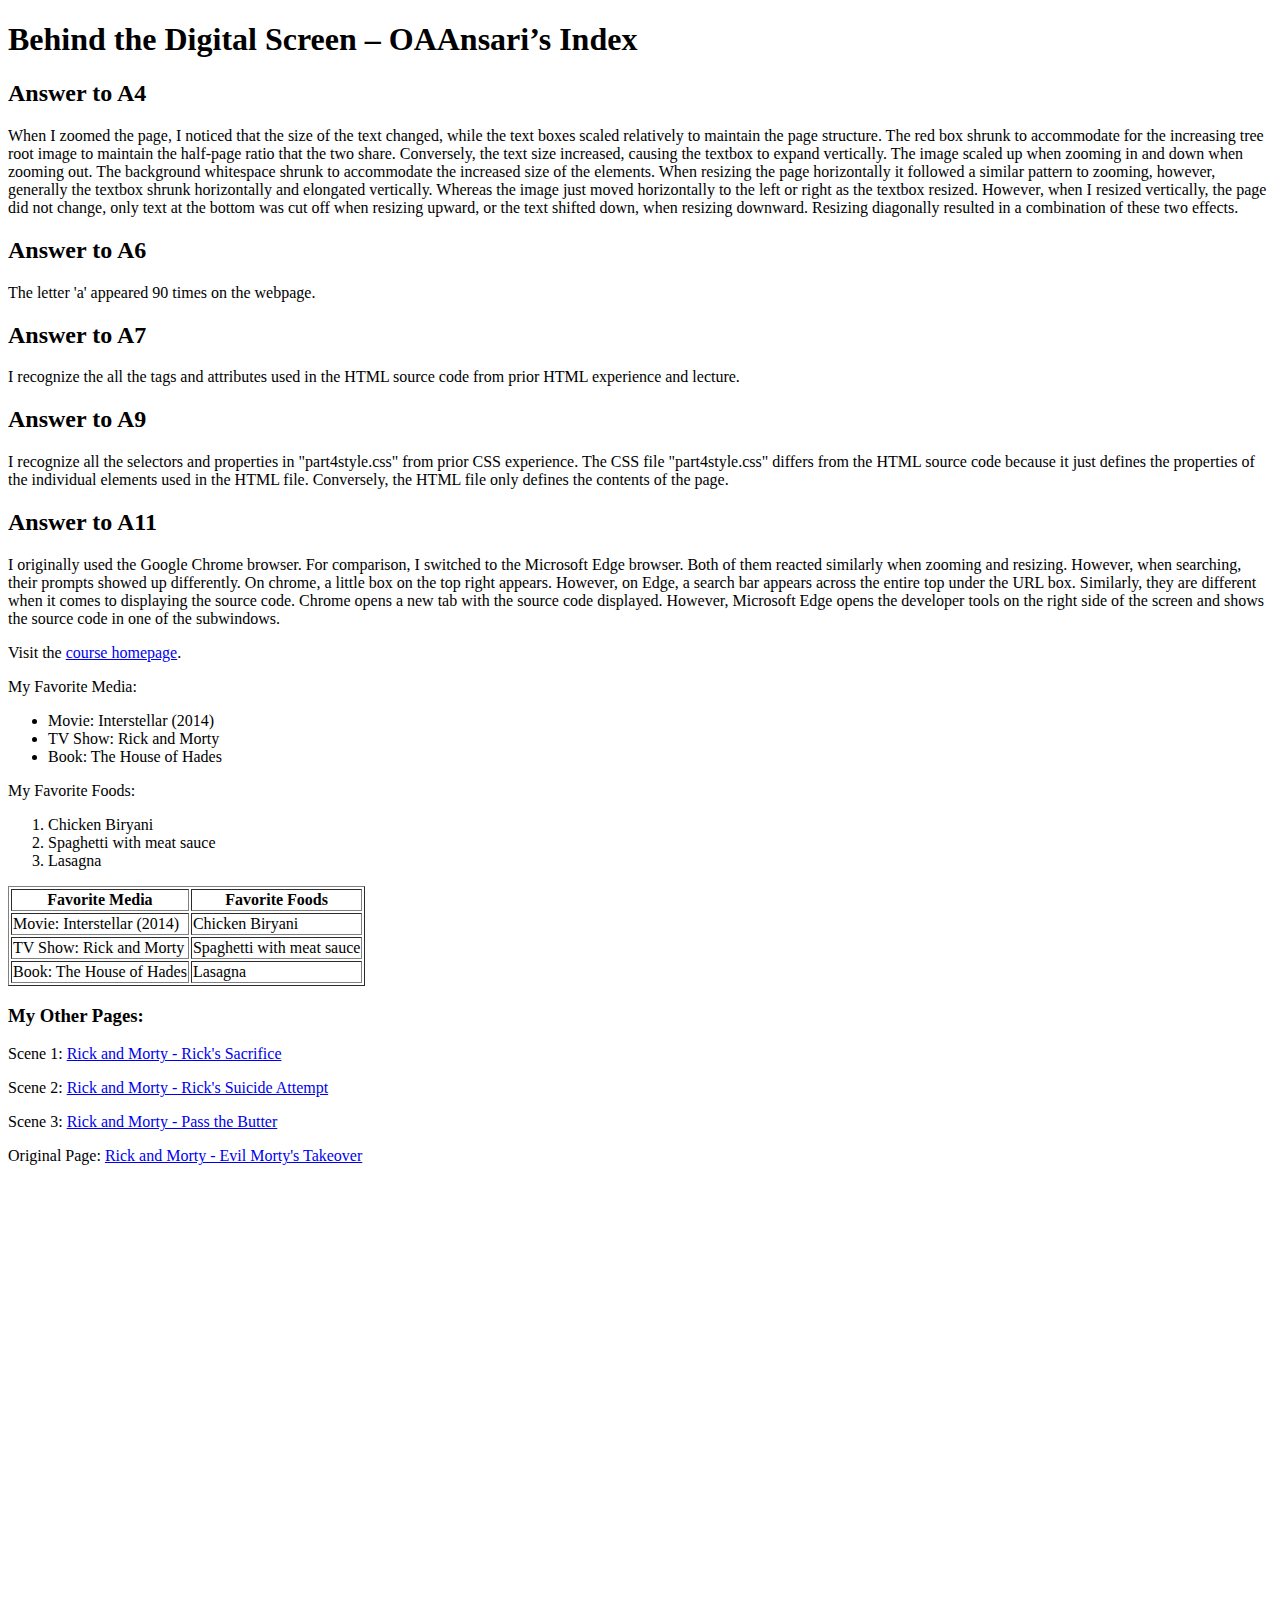
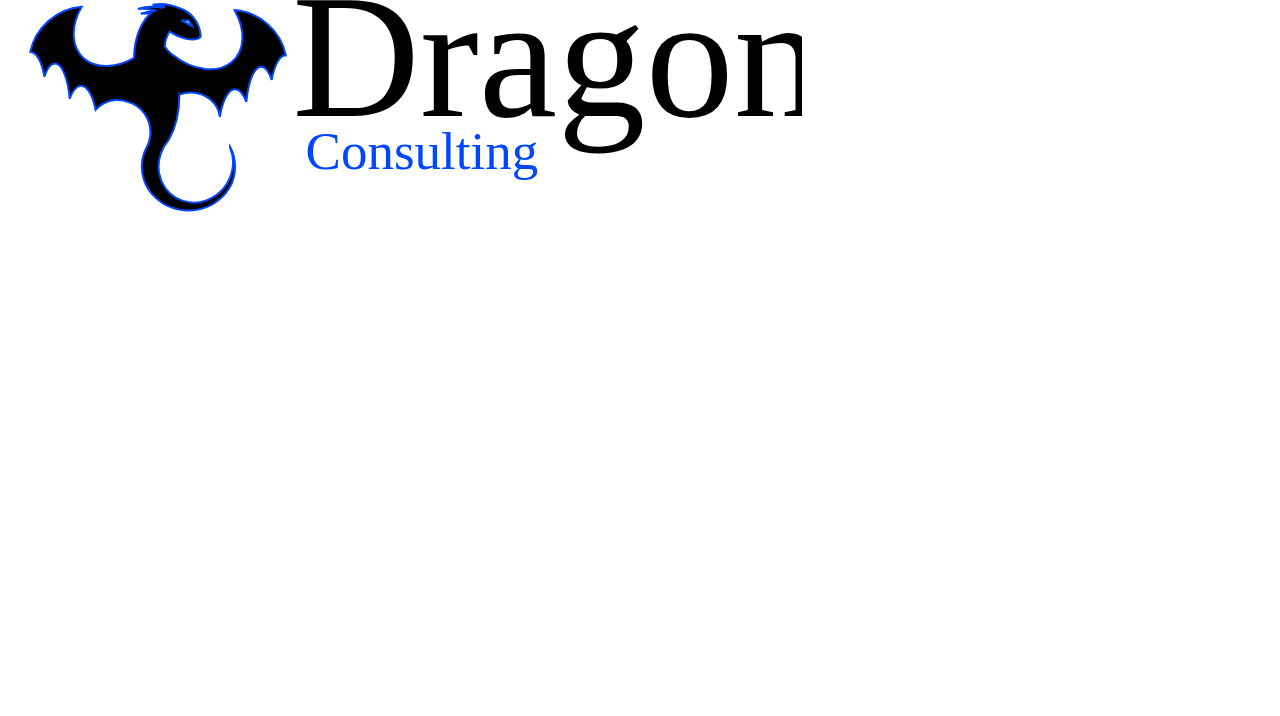
<file: COMM362/index.html>
<!DOCTYPE html>

<!-- 

Welcome to the page source code!
  -- Osamah Ansari (oaansari@umich.edu)

 -->

<html>
    <head>
        <!-- Website Metadata -->
        <meta charset="UTF-8">
        <meta name="keywords" content="Digital,Media,HTML,CSS">
        <meta name="description" content="Contains content for Part B of Assignment 2">
        <title>OAAnsari's Index</title>
    </head>
    <body>
        <h1>Behind the Digital Screen – OAAnsari’s Index</h1>
        
        <!-- Answers to Questions in Part A -->
        <h2>Answer to A4</h2>
        <p>When I zoomed the page, I noticed that the size of the text changed, while the text boxes scaled relatively to maintain the page structure. The red box shrunk to accommodate for the increasing tree root image to maintain the half-page ratio that the two share. Conversely, the text size increased, causing the textbox to expand vertically. The image scaled up when zooming in and down when zooming out. The background whitespace shrunk to accommodate the increased size of the elements. When resizing the page horizontally it followed a similar pattern to zooming, however, generally the textbox shrunk horizontally and elongated vertically. Whereas the image just moved horizontally to the left or right as the textbox resized. However, when I resized vertically, the page did not change, only text at the bottom was cut off when resizing upward, or the text shifted down, when resizing downward. Resizing diagonally resulted in a combination of these two effects.</p>
        
        <h2>Answer to A6</h2>
        <p>The letter 'a' appeared 90 times on the webpage.</p>
        
        <h2>Answer to A7</h2>
        <p>I recognize the all the tags and attributes used in the HTML source code from prior HTML experience and lecture.</p>
        
        <h2>Answer to A9</h2>
        <p>I recognize all the selectors and properties in &quot;part4style.css&quot; from prior CSS experience. The CSS file &quot;part4style.css&quot; differs from the HTML source code because it just defines the properties of the individual elements used in the HTML file. Conversely, the HTML file only defines the contents of the page.</p>
        
        <h2>Answer to A11</h2>
        <p>I originally used the Google Chrome browser. For comparison, I switched to the Microsoft Edge browser. Both of them reacted similarly when zooming and resizing. However, when searching, their prompts showed up differently. On chrome, a little box on the top right appears. However, on Edge, a search bar appears across the entire top under the URL box. Similarly, they are different when it comes to displaying the source code. Chrome opens a new tab with the source code displayed. However, Microsoft Edge opens the developer tools on the right side of the screen and shows the source code in one of the subwindows.</p>
        
        <!-- Hyperlink to the Main Website -->
        <p>Visit the <a href="http://digitalmedia.wtf">course homepage</a>.</p>
        
        <!-- Favorite Media and Foods -->
        <p>My Favorite Media:</p>
        <ul>
            <li>Movie: Interstellar (2014)</li>
            <li>TV Show: Rick and Morty</li>
            <li>Book: The House of Hades</li>
        </ul>
        
        <p>My Favorite Foods:</p>
        <ol>
            <li>Chicken Biryani</li>
            <li>Spaghetti with meat sauce</li>
            <li>Lasagna</li>
        </ol>
        
        <table border="1">
            <tr>
                <th>Favorite Media</th>
                <th>Favorite Foods</th>
            </tr>
            <tr>
                <td>Movie: Interstellar (2014)</td>
                <td>Chicken Biryani</td>
            </tr>
            <tr>
                <td>TV Show: Rick and Morty</td>
                <td>Spaghetti with meat sauce</td>
            </tr>
            <tr>
                <td>Book: The House of Hades</td>
                <td>Lasagna</td>
            </tr>
        </table>
        
        <!-- Hyperlinks to the Other Pages -->
        <h3>My Other Pages:</h3>
        <p>Scene 1: <a href="page1.html">Rick and Morty - Rick's Sacrifice</a></p>
        <p>Scene 2: <a href="page2.html">Rick and Morty - Rick's Suicide Attempt</a></p>
        <p>Scene 3: <a href="page3.html">Rick and Morty - Pass the Butter</a></p>
        <p>Original Page: <a href="page4.html">Rick and Morty - Evil Morty's Takeover</a></p>
        
        <!-- Vector Logo Created in Assignment 1 -->
        <img src="logo.svg" alt="Dragon Consulting Logo">
    </body>
</html>
</file>
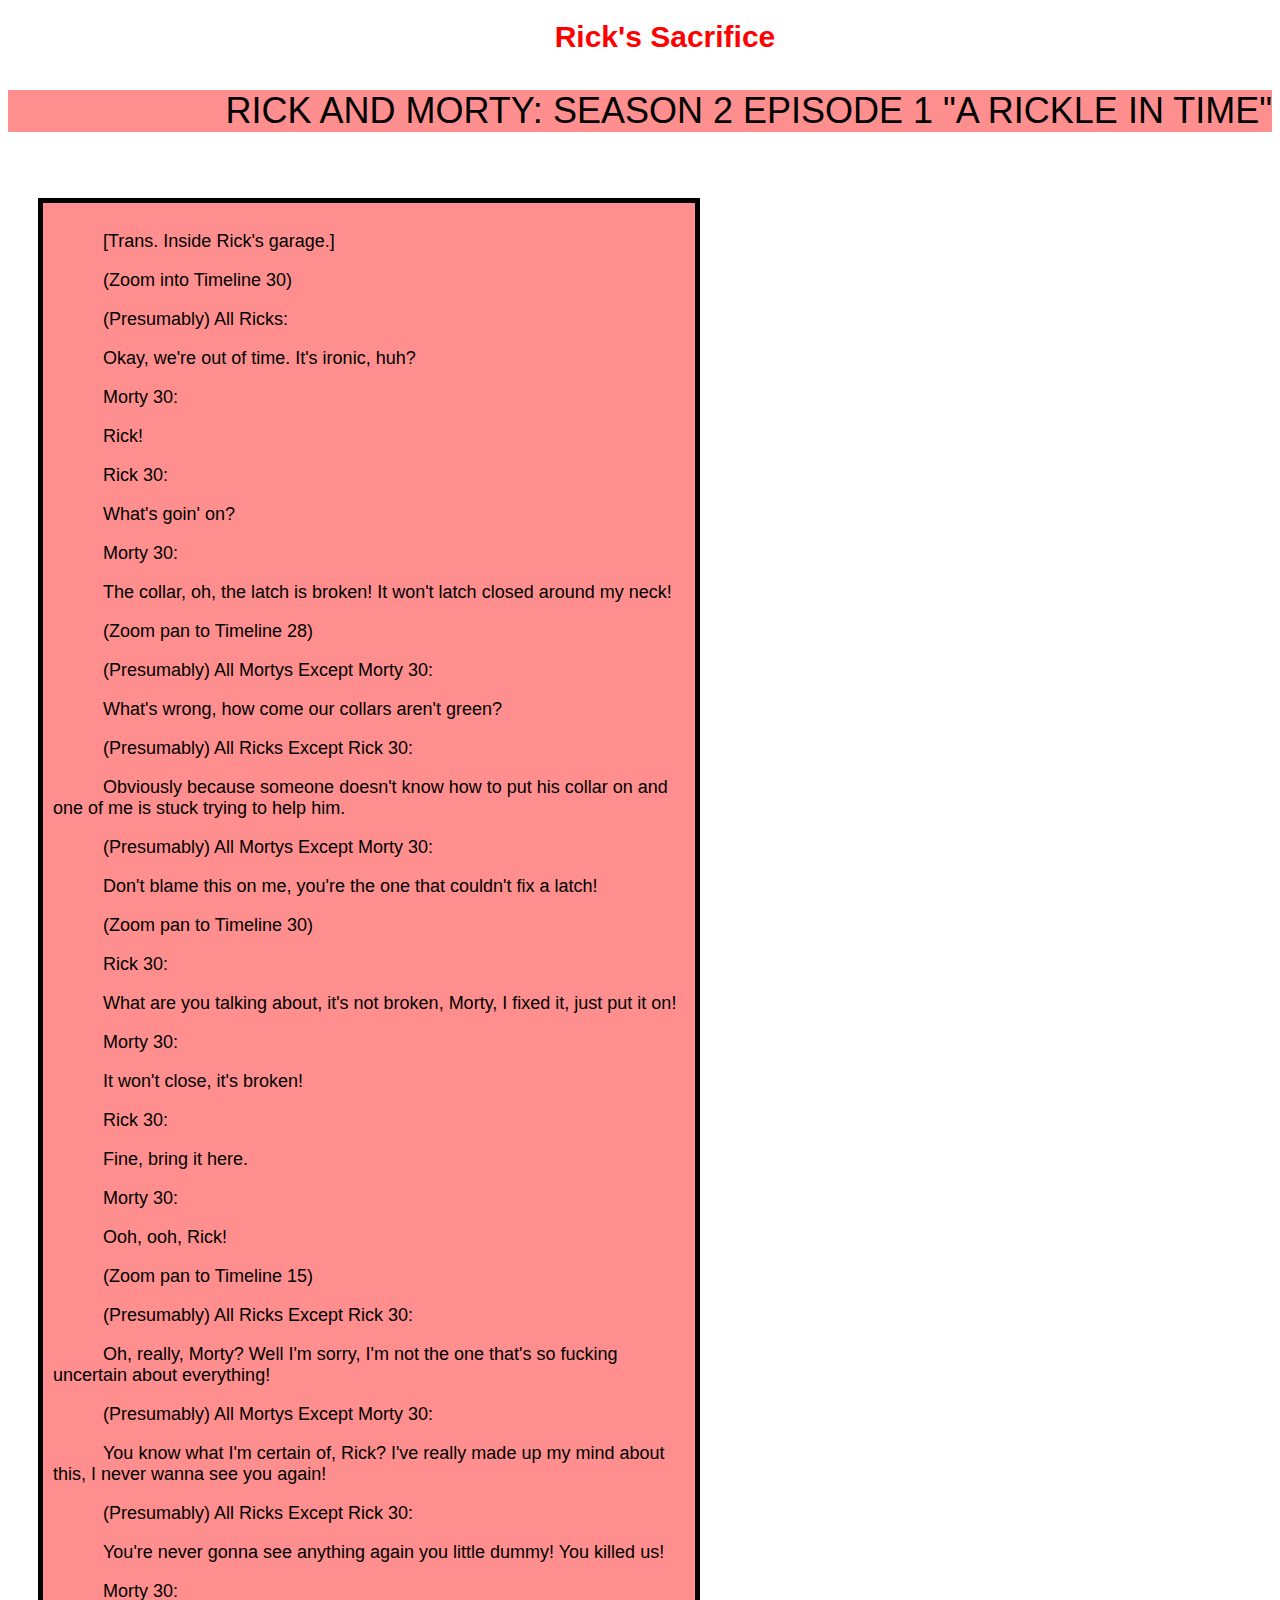
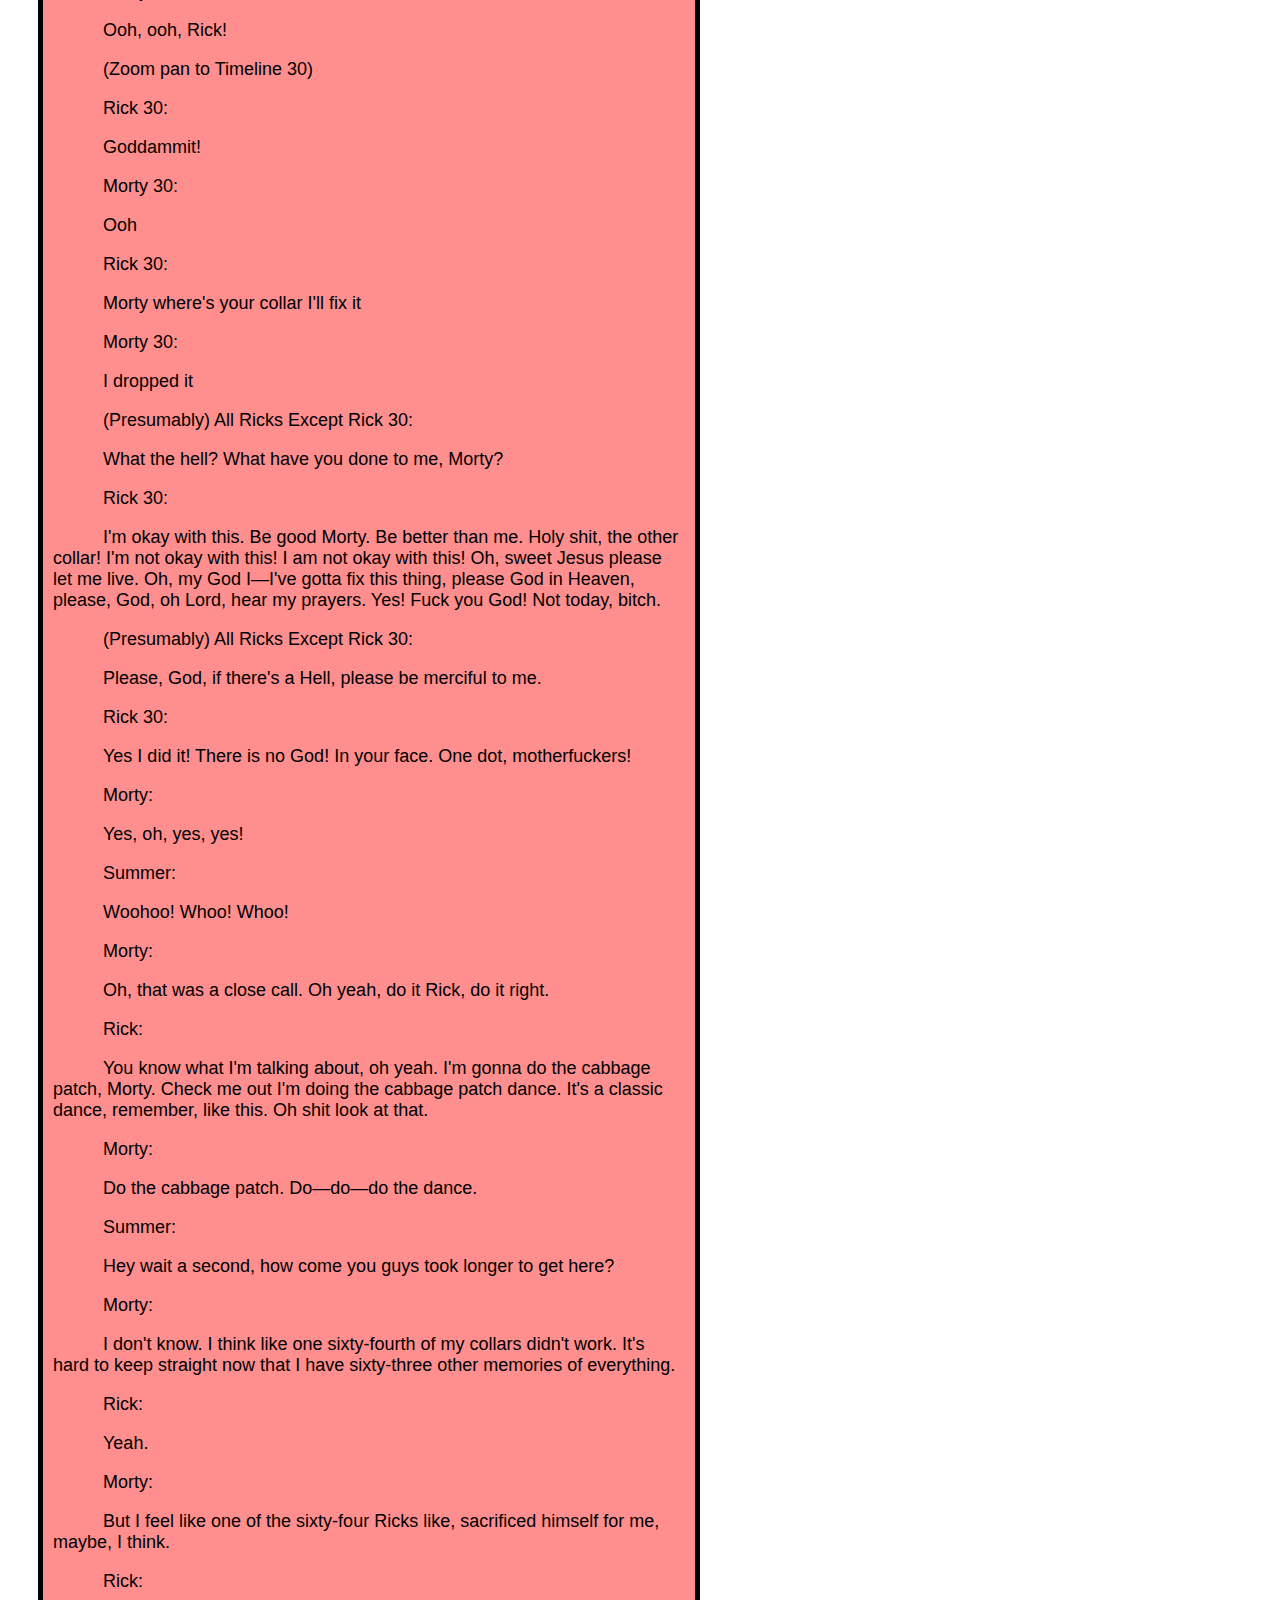
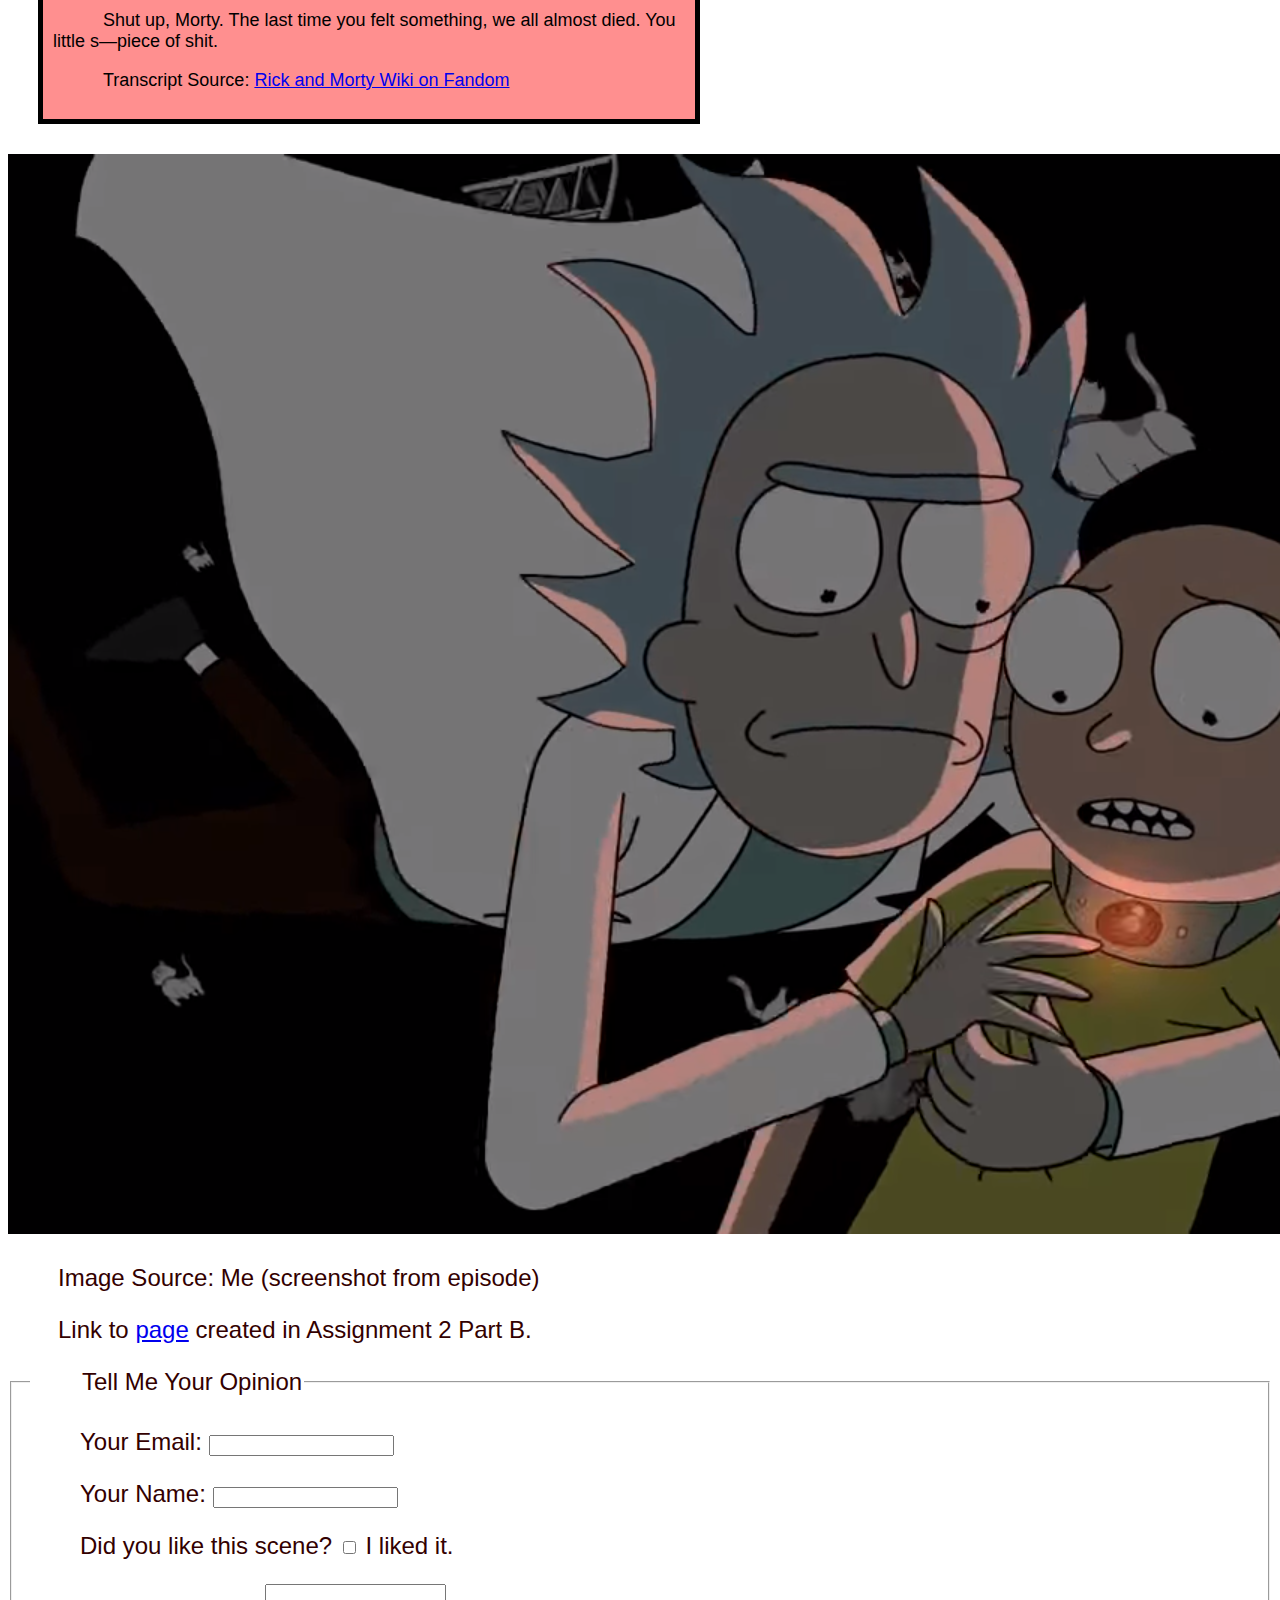
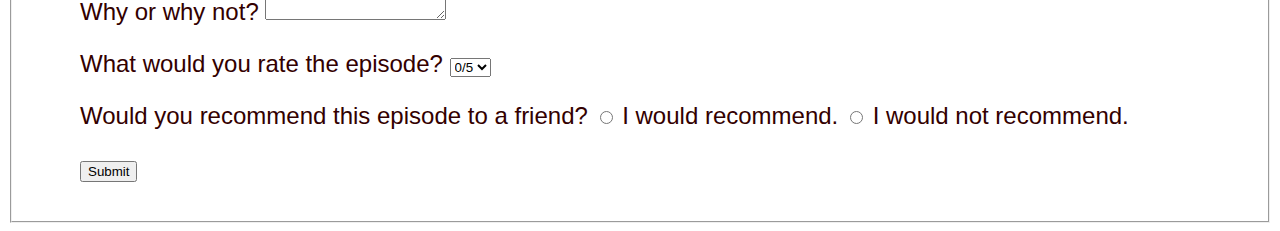
<file: COMM362/page1.html>
<!DOCTYPE html>

<html>
    <head>
        <!-- Website Metadata -->
        <meta charset="UTF-8">
        <meta name="keywords" content="Rick,Morty,Sacrifice,Emotional,Time">
        <meta name="description" content="Covers the scene from Rick and Morty Season 2 Episode 1, &quot;A Rickle in Time&quot;, where Rick sacrifices himself to save Morty.">
        <title>Rick's Sacrifice</title>
        
        <!-- Link to the Style Sheet -->
        <link rel="stylesheet" type="text/css" href="style1.css">
    </head>
    <body>
        <!-- Main Heading, Scene Title -->
        <h1 class="scene-title">Rick's Sacrifice</h1>
        
        <!-- Episode Title -->
        <p id="firstparagraph">Rick and Morty: Season 2 Episode 1 &quot;A Rickle in Time&quot;</p>
        
        <!-- Transcript -->
        <div class="importantbox"> 
            <p class="scene-setter">[Trans. Inside Rick's garage.]<p>
            
            <p class="scene-setter">(Zoom into Timeline 30)<p>
            
            <p class="speaker-title">(Presumably) All Ricks: </p>
            <p>Okay, we're out of time. It's ironic, huh?</p>
            
            <p class="speaker-title">Morty 30: </p>
            <p>Rick!</p>
            
            <p class="speaker-title">Rick 30: </p>
            <p>What's goin' on?</p>
            
            <p class="speaker-title">Morty 30: </p>
            <p>The collar, oh, the latch is broken! It won't latch closed around my neck!</p>
            
            <p class="scene-setter">(Zoom pan to Timeline 28)</p>
            
            <p class="speaker-title">(Presumably) All Mortys Except Morty 30: </p>
            <p>What's wrong, how come our collars aren't green?</p>
            
            <p class="speaker-title">(Presumably) All Ricks Except Rick 30: </p>
            <p>Obviously because someone doesn't know how to put his collar on and one of me is stuck trying to help him.</p>
            
            <p class="speaker-title">(Presumably) All Mortys Except Morty 30: </p>
            <p>Don't blame this on me, you're the one that couldn't fix a latch!</p>
            
            <p class="scene-setter">(Zoom pan to Timeline 30)</p>
            
            <p class="speaker-title">Rick 30: </p>
            <p>What are you talking about, it's not broken, Morty, I fixed it, just put it on!</p>
            
            <p class="speaker-title">Morty 30: </p>
            <p>It won't close, it's broken!</p>
            
            <p class="speaker-title">Rick 30: </p>
            <p>Fine, bring it here.</p>

            <p class="speaker-title">Morty 30: </p>
            <p>Ooh, ooh, Rick!</p>

            <p class="scene-setter">(Zoom pan to Timeline 15)</p>

            <p class="speaker-title">(Presumably) All Ricks Except Rick 30: </p>
            <p>Oh, really, Morty? Well I'm sorry, I'm not the one that's so fucking uncertain about everything!</p>
            
            <p class="speaker-title">(Presumably) All Mortys Except Morty 30: </p>
            <p>You know what I'm certain of, Rick? I've really made up my mind about this, I never wanna see you again!</p>
            
            <p class="speaker-title">(Presumably) All Ricks Except Rick 30: </p>
            <p>You're never gonna see anything again you little dummy! You killed us!</p>

            <p class="speaker-title">Morty 30: </p>
            <p>Ooh, ooh, Rick!</p>

            <p class="scene-setter">(Zoom pan to Timeline 30)</p>

            <p class="speaker-title">Rick 30: </p>
            <p>Goddammit!</p>
            
            <p class="speaker-title">Morty 30: </p>
            <p>Ooh</p>
            
            <p class="speaker-title">Rick 30: </p>
            <p>Morty where's your collar I'll fix it</p>
            
            <p class="speaker-title">Morty 30: </p>
            <p>I dropped it</p>
            
            <p class="speaker-title">(Presumably) All Ricks Except Rick 30: </p>
            <p>What the hell? What have you done to me, Morty?</p>
            
            <p class="speaker-title">Rick 30: </p>
            <p>I'm okay with this. Be good Morty. Be better than me. Holy shit, the other collar! I'm not okay with this! I am not okay with this! Oh, sweet Jesus please let me live. Oh, my God I—I've gotta fix this thing, please God in Heaven, please, God, oh Lord, hear my prayers. Yes! Fuck you God! Not today, bitch.</p>
            
            <p class="speaker-title">(Presumably) All Ricks Except Rick 30: </p>
            <p>Please, God, if there's a Hell, please be merciful to me.</p>

            <p class="speaker-title">Rick 30: </p>
            <p>Yes I did it! There is no God! In your face. One dot, motherfuckers!</p>
            
            <p class="speaker-title">Morty: </p>
            <p>Yes, oh, yes, yes!</p>
            
            <p class="speaker-title">Summer: </p>
            <p>Woohoo! Whoo! Whoo!</p>
            
            <p class="speaker-title">Morty: </p>
            <p>Oh, that was a close call. Oh yeah, do it Rick, do it right.</p>
            
            <p class="speaker-title">Rick: </p>
            <p>You know what I'm talking about, oh yeah. I'm gonna do the cabbage patch, Morty. Check me out I'm doing the cabbage patch dance. It's a classic dance, remember, like this. Oh shit look at that.</p>
            
            <p class="speaker-title">Morty: </p>
            <p>Do the cabbage patch. Do—do—do the dance.</p>
            
            <p class="speaker-title">Summer: </p>
            <p>Hey wait a second, how come you guys took longer to get here?</p>
            
            <p class="speaker-title">Morty: </p>
            <p>I don't know. I think like one sixty-fourth of my collars didn't work. It's hard to keep straight now that I have sixty-three other memories of everything.</p>
            
            <p class="speaker-title">Rick: </p>
            <p>Yeah.</p>
            
            <p class="speaker-title">Morty: </p>
            <p>But I feel like one of the sixty-four Ricks like, sacrificed himself for me, maybe, I think.</p>
            
            <p class="speaker-title">Rick: </p>
            <p>Shut up, Morty. The last time you felt something, we all almost died. You little s—piece of shit.</p>
        
            <p class="transcript-source">Transcript Source: 
            <a href="https://rickandmorty.fandom.com/wiki/A_Rickle_in_Time/Transcript">Rick and Morty Wiki on Fandom</a>
            </p>
        </div>
        
        <!-- Episode Image -->
        <img src="rick_sacrifice.png" alt="Rick puts his collar on Morty.">
        
        <p class="image-source">Image Source: Me (screenshot from episode)<p>
        
        <p>Link to <a href="index.html">page</a> created in Assignment 2 Part B.</p>
        
        <!-- Finland Server: http://jkorpela.fi/cgi-bin/echo.cgi -->
        <!-- HTMAIL Server: http://www.umich.edu/cgi-bin/htmail/oaansari@umich.edu -->
        <form action="http://www.umich.edu/cgi-bin/htmail/oaansari@umich.edu" method="POST">
            <fieldset>
                <legend>Tell Me Your Opinion</legend>
                <p>
                    <label for="From">Your Email:</label>
                    <input type="text" name="from" id="From">
                </p>
                <p>
                    <input type="hidden" name="subject" value="Viewer Opinion">
                    <label for="Name">Your Name:</label>
                    <input type="text" name="body" id="Name">
                </p>
                <p>
                    <label for="Liked">Did you like this scene?</label>
                    <input type="checkbox" name="User Liked Scene" id="Liked" value="Yes">
                    <label for="Liked">I liked it.</label>                 
                </p>
                <p> 
                    <label for="Explanation">Why or why not?</label>
                    <textarea name="Explanation" id="Explanation"></textarea>
                </p>
                <p>
                    <label for="Rating">What would you rate the episode?</label>
                    <select name="Rating" id="Rating">
                        <option value="0/5">0/5</option>
                        <option value="1/5">1/5</option>
                        <option value="2/5">2/5</option>
                        <option value="3/5">3/5</option>
                        <option value="4/5">4/5</option>
                        <option value="5/5">5/5</option>
                    </select>
                </p>
                <p>
                    <label for="Recommend">Would you recommend this episode to a friend?</label>
                    <input type="radio" name="Recommend" id="Yes" value="Yes" required>
                    <label for="Yes">I would recommend.</label>
                    <input type="radio" name="Recommend" id="No" value="No" required>
                    <label for="No">I would not recommend.</label>
                </p>
                <p><input type="hidden" name="successURL"/></p>
                <p><input type="hidden" name="This input is hidden." value="Awesome!"></p>
                <p><input type="submit" value="Submit"></p>
            </fieldset>
        </form>
    </body>
</html>
</file>
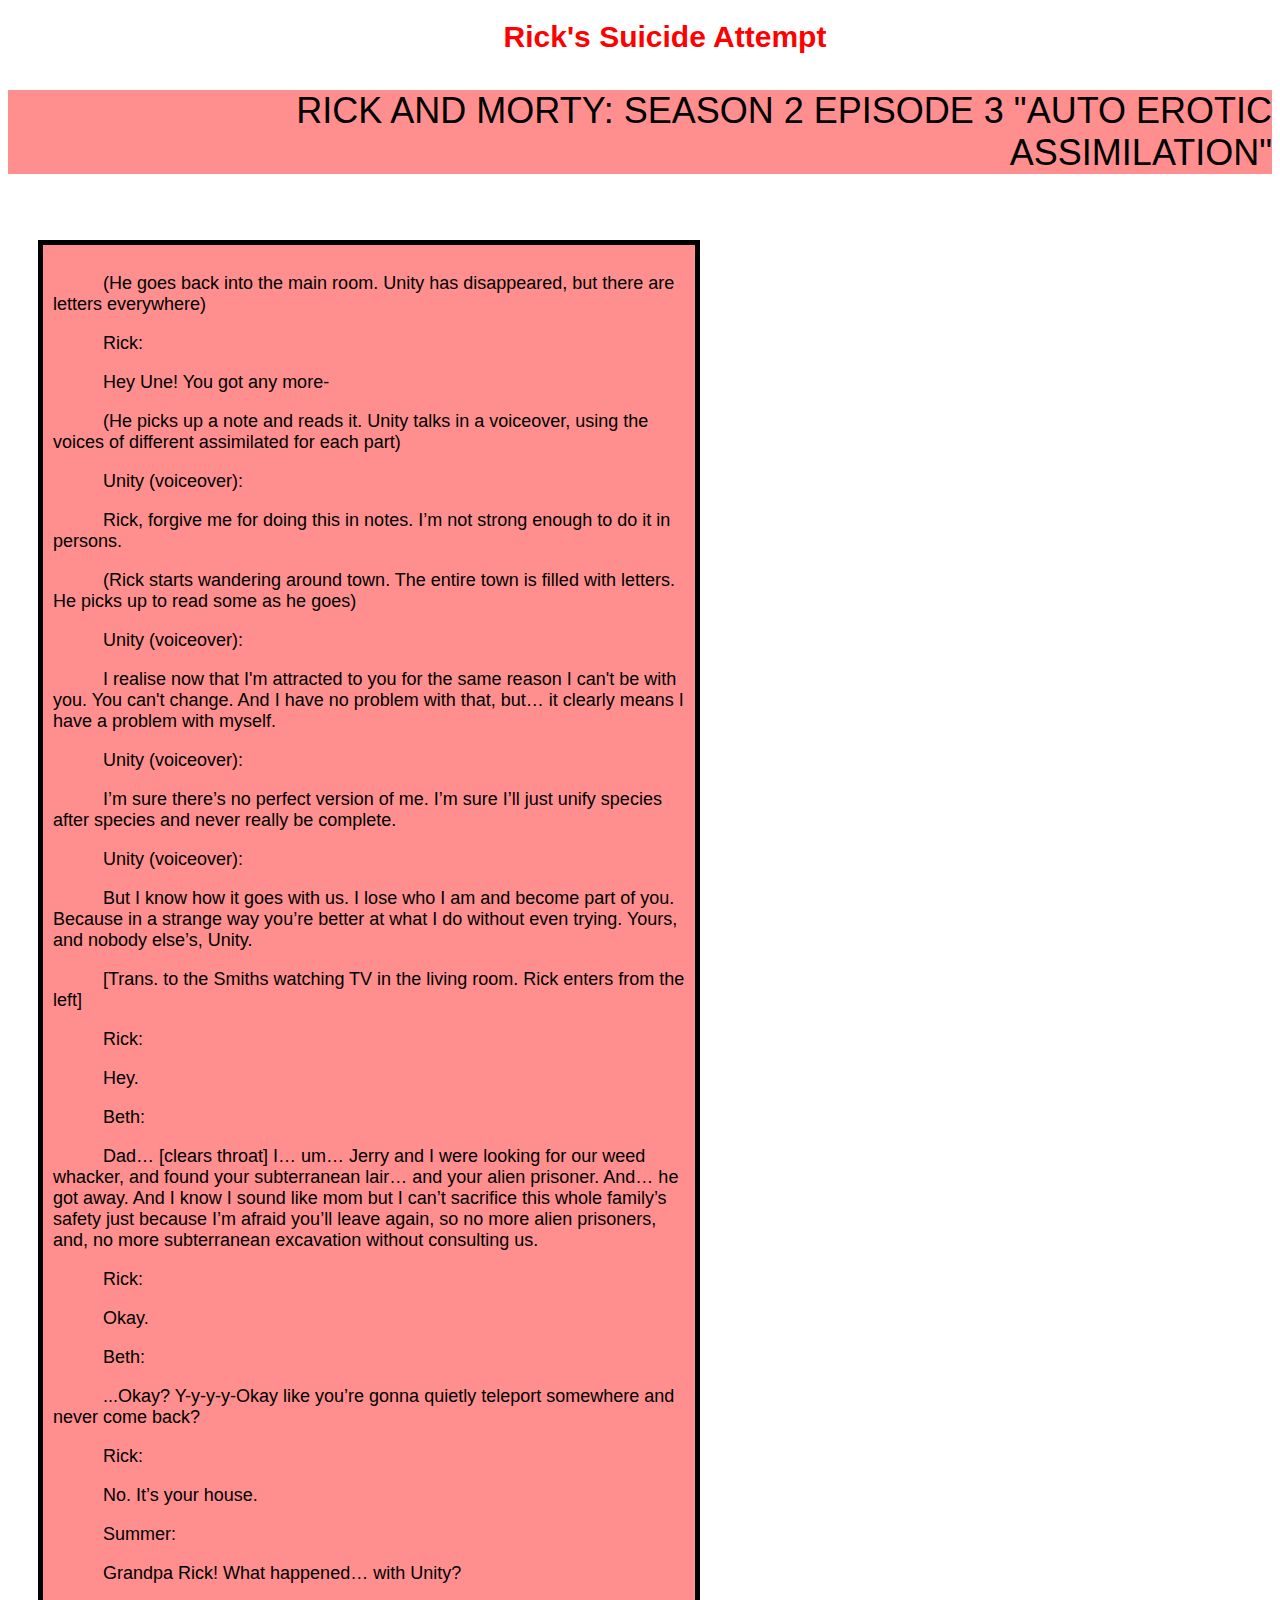
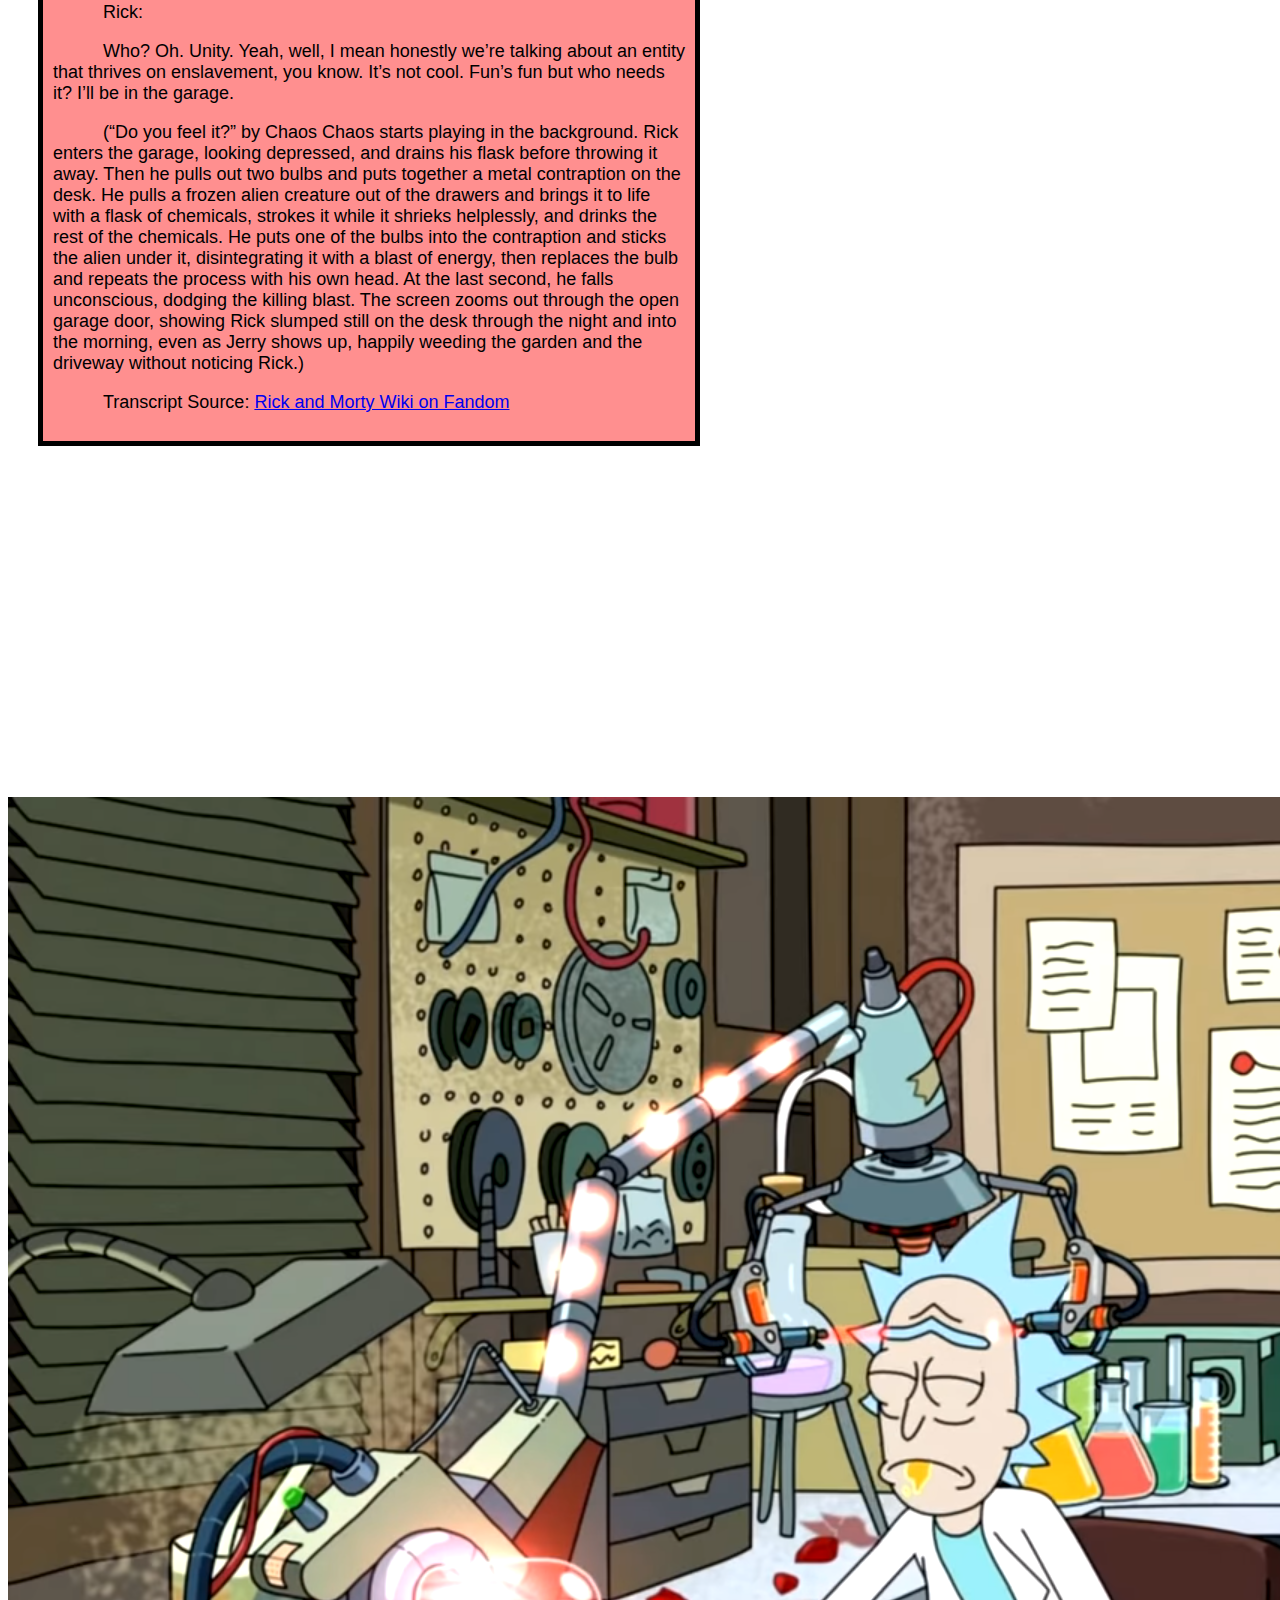
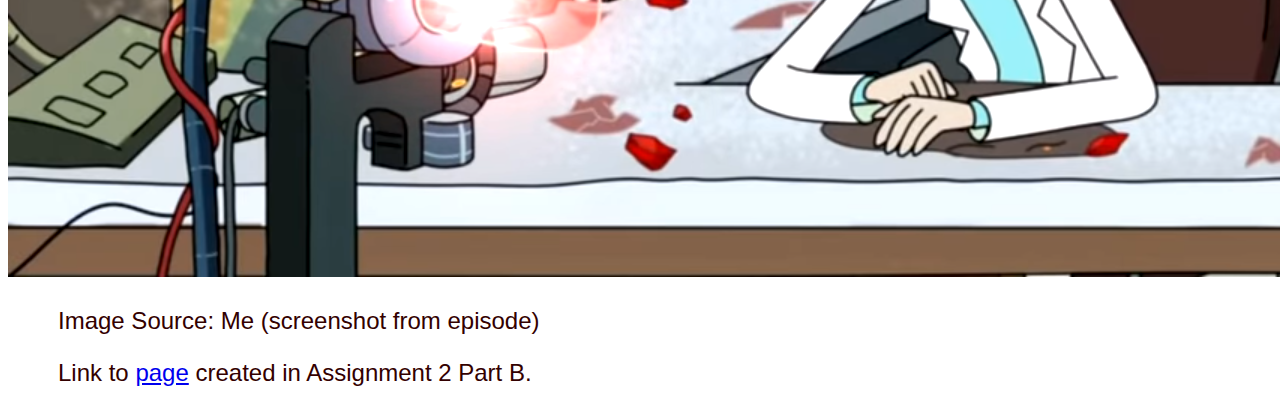
<file: COMM362/page2.html>
<!DOCTYPE html>

<html>
    <head>
        <!-- Website Metadata -->
        <meta charset="UTF-8">
        <meta name="keywords" content="Rick,Morty,Suicide,Emotional,Depression">
        <meta name="description" content="Covers the scene from Rick and Morty Season 2 Episode 3, &quot;Auto Erotic Assimilation&quot;, where Rick attempts suicide in the garage but blacks out before he can go through with it.">
        <title>Rick's Suicide Attempt</title>
        
        <!-- Link to the Style Sheet -->
        <link rel="stylesheet" type="text/css" href="style1.css">
    </head>
    <body>
        <!-- Main Heading, Scene Title -->
        <h1 class="scene-title">Rick's Suicide Attempt</h1>
        
        <!-- Episode Title -->
        <p id="firstparagraph">Rick and Morty: Season 2 Episode 3 &quot;Auto Erotic Assimilation&quot;</p>
        
        <!-- Transcript -->
        <div class="importantbox"> 
            <p class="scene-setter">(He goes back into the main room. Unity has disappeared, but there are letters everywhere)<p>
            
            <p class="speaker-title">Rick: </p>
            <p>Hey Une! You got any more-</p>
            
            <p class="scene-setter">(He picks up a note and reads it. Unity talks in a voiceover, using the voices of different assimilated for each part)<p>
            
            <p class="speaker-title">Unity (voiceover): </p>
            <p>Rick, forgive me for doing this in notes. I’m not strong enough to do it in persons.</p>
            
            <p class="scene-setter">(Rick starts wandering around town. The entire town is filled with letters. He picks up to read some as he goes)<p>
            
            <p class="speaker-title">Unity (voiceover): </p>
            <p>I realise now that I'm attracted to you for the same reason I can't be with you. You can't change. And I have no problem with that, but… it clearly means I have a problem with myself.</p>
            
            <p class="speaker-title">Unity (voiceover): </p>
            <p>I’m sure there’s no perfect version of me. I’m sure I’ll just unify species after species and never really be complete.</p>
            
            <p class="speaker-title">Unity (voiceover): </p>
            <p>But I know how it goes with us. I lose who I am and become part of you. Because in a strange way you’re better at what I do without even trying. Yours, and nobody else’s, Unity.</p>
            
            <p class="scene-setter">[Trans. to the Smiths watching TV in the living room. Rick enters from the left]<p>
            
            <p class="speaker-title">Rick: </p>
            <p>Hey.</p>
            
            <p class="speaker-title">Beth: </p>
            <p>Dad… [clears throat] I… um… Jerry and I were looking for our weed whacker, and found your subterranean lair… and your alien prisoner. And… he got away. And I know I sound like mom but I can’t sacrifice this whole family’s safety just because I’m afraid you’ll leave again, so no more alien prisoners, and, no more subterranean excavation without consulting us.</p>
            
            <p class="speaker-title">Rick: </p>
            <p>Okay.</p>
            
            <p class="speaker-title">Beth: </p>
            <p>...Okay? Y-y-y-y-Okay like you’re gonna quietly teleport somewhere and never come back?</p>
            
            <p class="speaker-title">Rick: </p>
            <p>No. It’s your house.</p>
            
            <p class="speaker-title">Summer: </p>
            <p>Grandpa Rick! What happened… with Unity?</p>
            
            <p class="speaker-title">Rick: </p>
            <p>Who? Oh. Unity. Yeah, well, I mean honestly we’re talking about an entity that thrives on enslavement, you know. It’s not cool. Fun’s fun but who needs it? I’ll be in the garage.</p>

            <p class="scene-setter">(“Do you feel it?” by Chaos Chaos starts playing in the background. Rick enters the garage, looking depressed, and drains his flask before throwing it away. Then he pulls out two bulbs and puts together a metal contraption on the desk. He pulls a frozen alien creature out of the drawers and brings it to life with a flask of chemicals, strokes it while it shrieks helplessly, and drinks the rest of the chemicals. He puts one of the bulbs into the contraption and sticks the alien under it, disintegrating it with a blast of energy, then replaces the bulb and repeats the process with his own head. At the last second, he falls unconscious, dodging the killing blast. The screen zooms out through the open garage door, showing Rick slumped still on the desk through the night and into the morning, even as Jerry shows up, happily weeding the garden and the driveway without noticing Rick.)</p>
        
            <p class="transcript-source">Transcript Source: 
            <a href="https://rickandmorty.fandom.com/wiki/Auto_Erotic_Assimilation/Transcript">Rick and Morty Wiki on Fandom</a>
            </p>
        </div>
        
        <!-- Episode Clip -->
        <iframe width="560" height="315" src="https://www.youtube.com/embed/dFgLcELbTdI" frameborder="0" allow="accelerometer; autoplay; encrypted-media; gyroscope; picture-in-picture" allowfullscreen></iframe>
        
        <!-- Episode Image -->
        <img src="rick_suicide_attempt.png" alt="Rick attempts suicide using a disintegrator.">
        <p class="image-source">Image Source: Me (screenshot from episode)<p>
        
        <p>Link to <a href="index.html">page</a> created in Assignment 2 Part B.</p>
        
    </body>
</html>
</file>
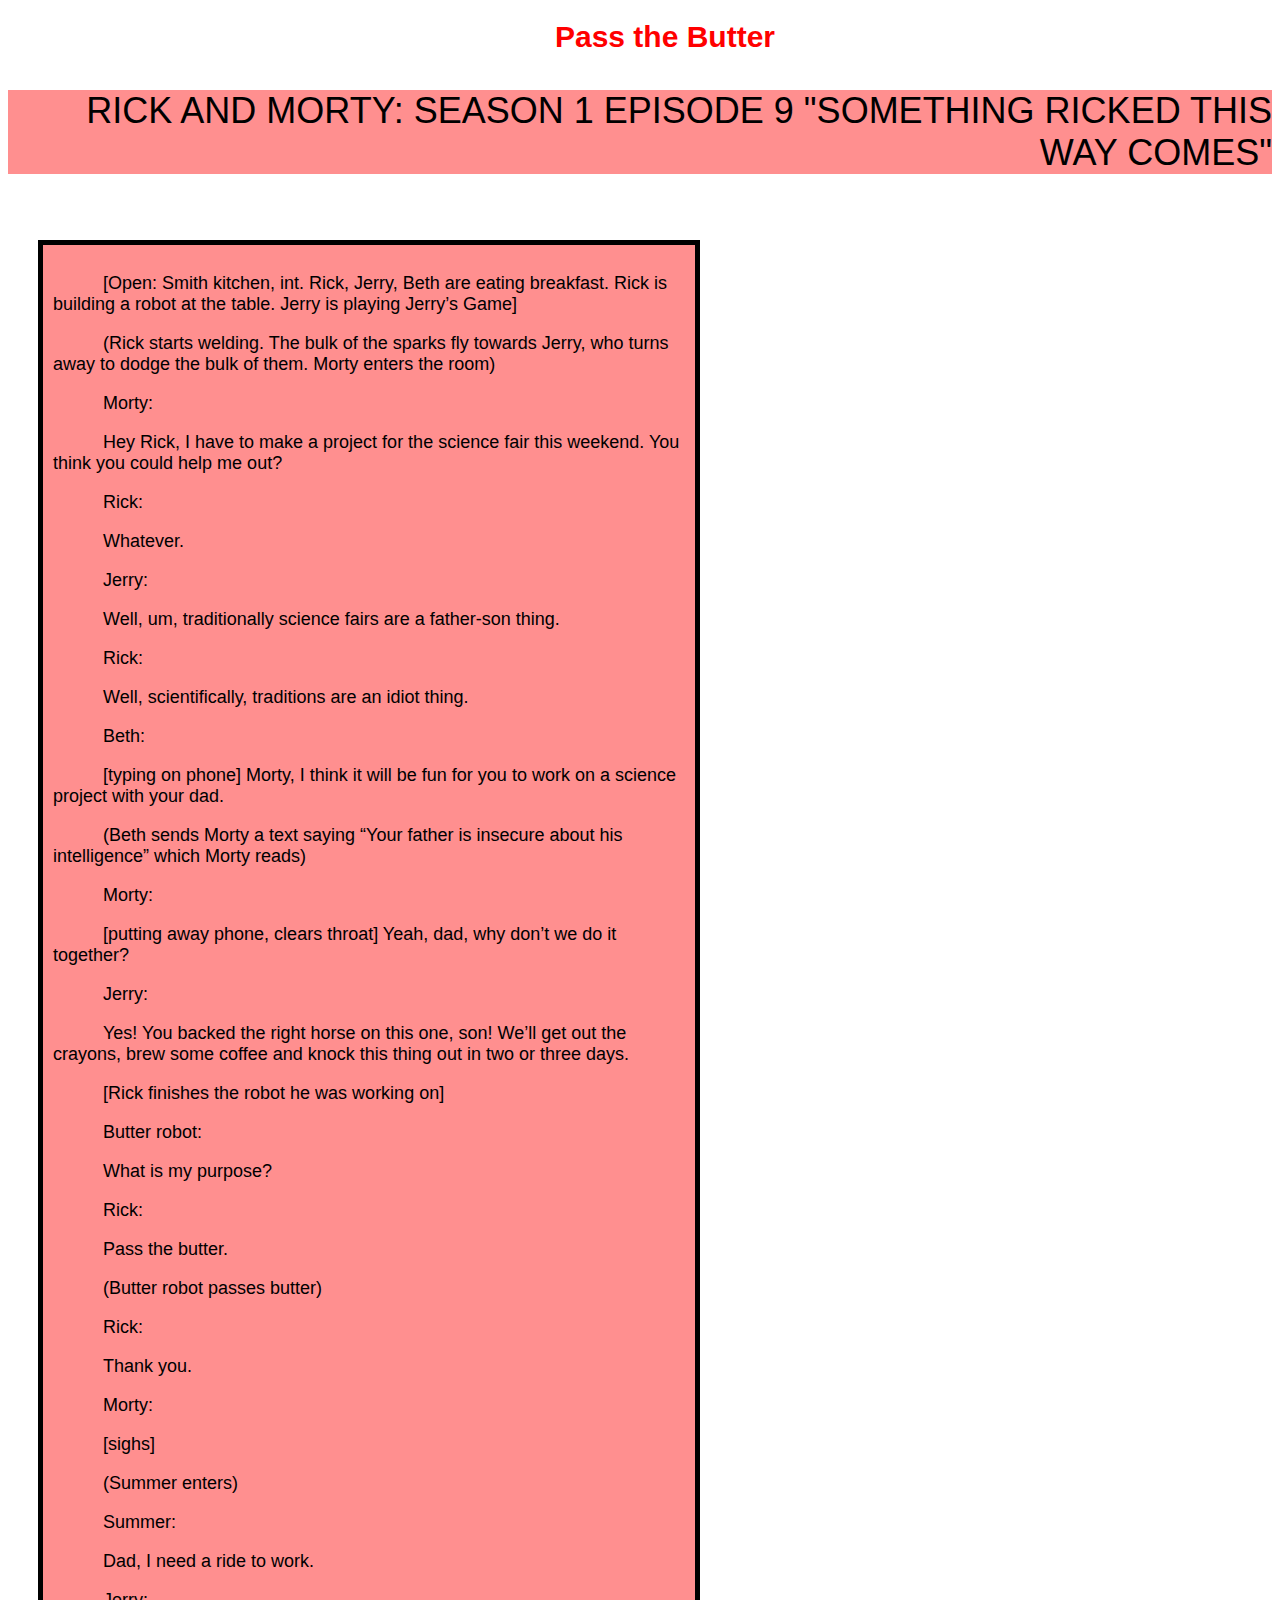
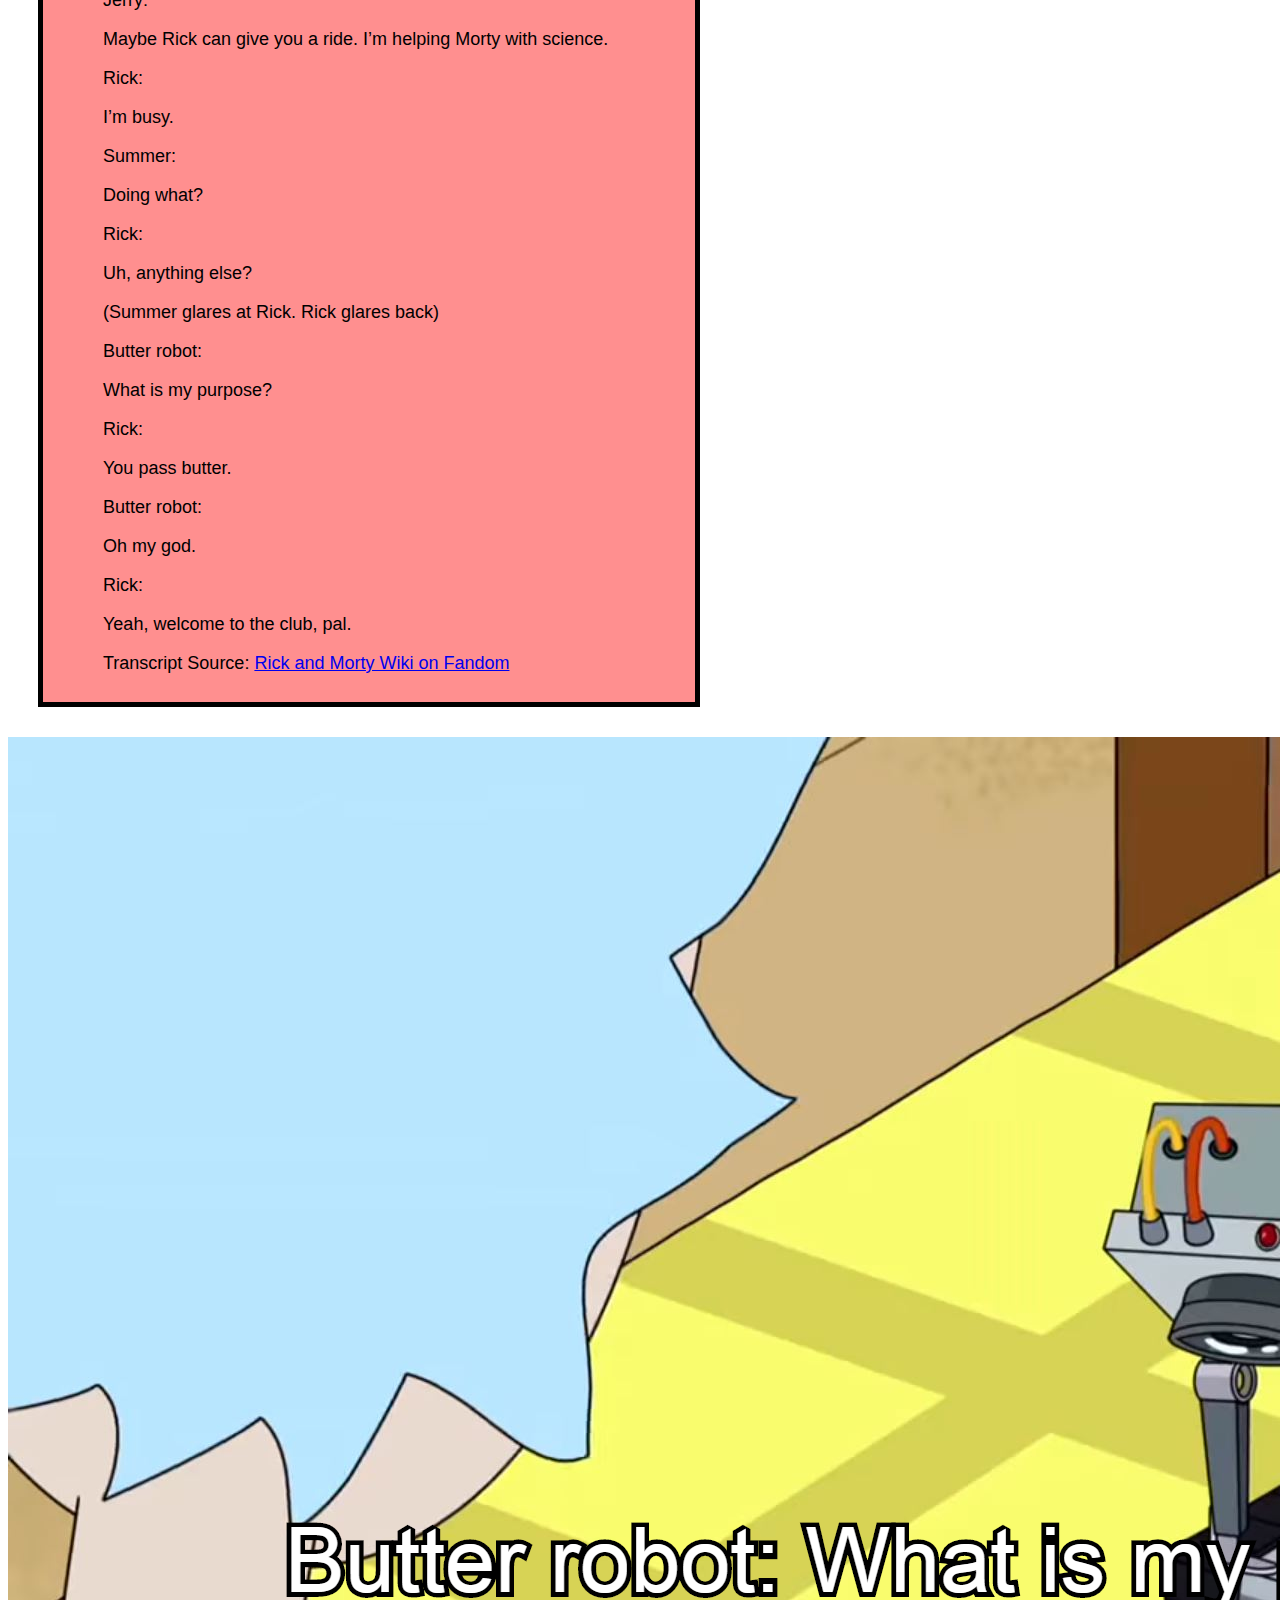
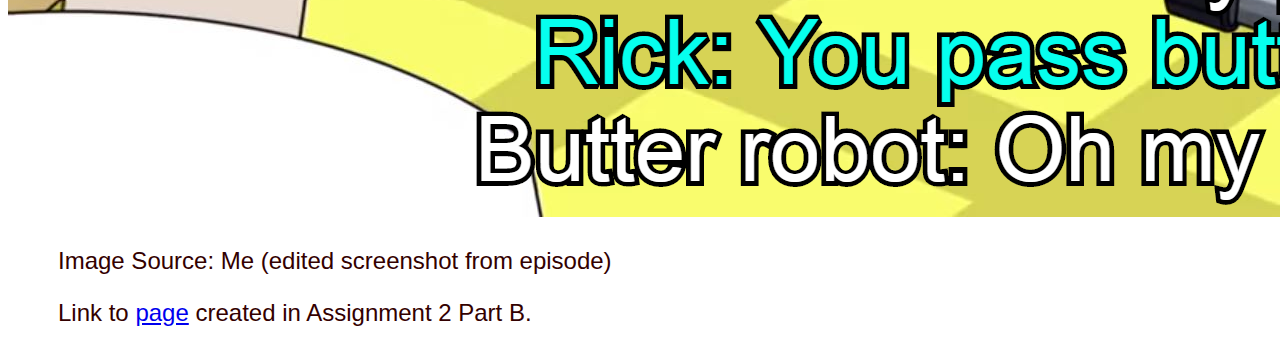
<file: COMM362/page3.html>
<!DOCTYPE html>

<html>
    <head>
        <!-- Website Metadata -->
        <meta charset="UTF-8">
        <meta name="keywords" content="Rick,Morty,Robot,Purpose,Butter">
        <meta name="description" content="Covers the scene from Rick and Morty Season 1 Episode 9, &quot;Something Ricked This Way Comes&quot;, where rick creates a robot with intelligence who's only purpose is to pass the butter.">
        <title>Pass the Butter</title>
        
        <!-- Link to the Style Sheet -->
        <link rel="stylesheet" type="text/css" href="style1.css">
    </head>
    <body>
        <!-- Main Heading, Scene Title -->
        <h1 class="scene-title">Pass the Butter</h1>
        
        <!-- Episode Title -->
        <p id="firstparagraph">Rick and Morty: Season 1 Episode 9 &quot;Something Ricked This Way Comes&quot;</p>
        
        <!-- Transcript -->
        <div class="importantbox"> 
            <p class="scene-setter">[Open: Smith kitchen, int. Rick, Jerry, Beth are eating breakfast. Rick is building a robot at the table. Jerry is playing Jerry’s Game]<p>
            
            <p class="scene-setter">(Rick starts welding. The bulk of the sparks fly towards Jerry, who turns away to dodge the bulk of them. Morty enters the room)<p>
            
            <p class="speaker-title">Morty: </p>
            <p>Hey Rick, I have to make a project for the science fair this weekend. You think you could help me out?</p>
            
            <p class="speaker-title">Rick: </p>
            <p>Whatever.</p>
            
            <p class="speaker-title">Jerry: </p>
            <p>Well, um, traditionally science fairs are a father-son thing.</p>
            
            <p class="speaker-title">Rick: </p>
            <p>Well, scientifically, traditions are an idiot thing.</p>
            
            <p class="speaker-title">Beth: </p>
            <p>[typing on phone] Morty, I think it will be fun for you to work on a science project with your dad.</p>
            
            <p class="scene-setter">(Beth sends Morty a text saying “Your father is insecure about his intelligence” which Morty reads)</p>
            
            <p class="speaker-title">Morty: </p>
            <p>[putting away phone, clears throat] Yeah, dad, why don’t we do it together?</p>
            
            <p class="speaker-title">Jerry: </p>
            <p>Yes! You backed the right horse on this one, son! We’ll get out the crayons, brew some coffee and knock this thing out in two or three days.</p>
            
            <p class="scene-setter">[Rick finishes the robot he was working on]</p>
            
            <p class="speaker-title">Butter robot: </p>
            <p>What is my purpose?</p>
            
            <p class="speaker-title">Rick: </p>
            <p>Pass the butter.</p>
            
            <p class="scene-setter">(Butter robot passes butter)</p>
            
            <p class="speaker-title">Rick: </p>
            <p>Thank you.</p>

            <p class="speaker-title">Morty: </p>
            <p>[sighs]</p>

            <p class="scene-setter">(Summer enters)</p>

            <p class="speaker-title">Summer: </p>
            <p>Dad, I need a ride to work.</p>
            
            <p class="speaker-title">Jerry: </p>
            <p>Maybe Rick can give you a ride. I’m helping Morty with science.</p>
            
            <p class="speaker-title">Rick: </p>
            <p>I’m busy.</p>

            <p class="speaker-title">Summer: </p>
            <p>Doing what?</p>

            <p class="speaker-title">Rick: </p>
            <p>Uh, anything else?</p>
            
            <p class="scene-setter">(Summer glares at Rick. Rick glares back)</p>
            
            <p class="speaker-title">Butter robot: </p>
            <p>What is my purpose?</p>
            
            <p class="speaker-title">Rick: </p>
            <p>You pass butter.</p>
            
            <p class="speaker-title">Butter robot: </p>
            <p>Oh my god.</p>
            
            <p class="speaker-title">Rick: </p>
            <p>Yeah, welcome to the club, pal.</p>
        
            <p class="transcript-source">Transcript Source: 
            <a href="https://rickandmorty.fandom.com/wiki/Something_Ricked_This_Way_Comes/Transcript">Rick and Morty Wiki on Fandom</a>
            </p>
        </div>
        
        <!-- Episode Image -->
        <img src="pass_the_butter.png" alt="Robot asks Rick what his purpose is. Rick explains that it is to pass the butter.">
        
        <p class="image-source">Image Source: Me (edited screenshot from episode)<p>
        
        <p>Link to <a href="index.html">page</a> created in Assignment 2 Part B.</p>
        
    </body>
</html>
</file>
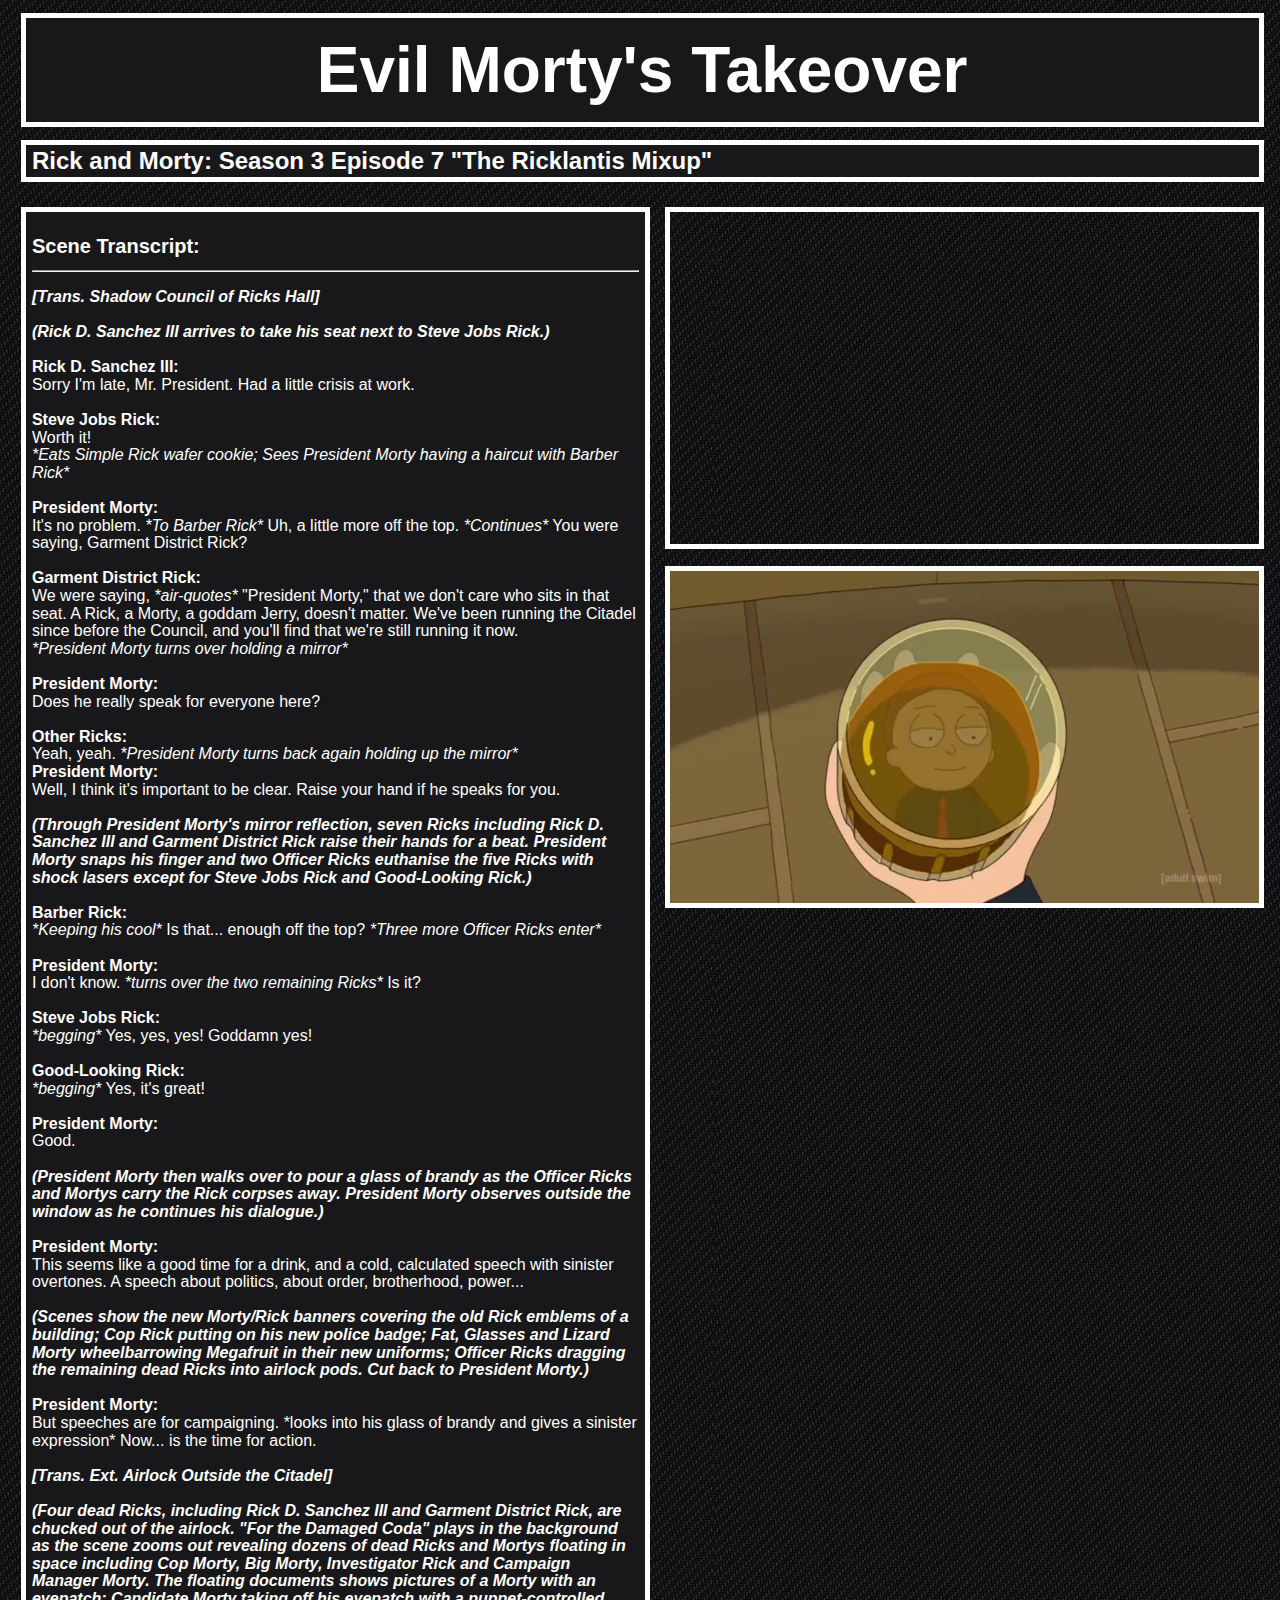
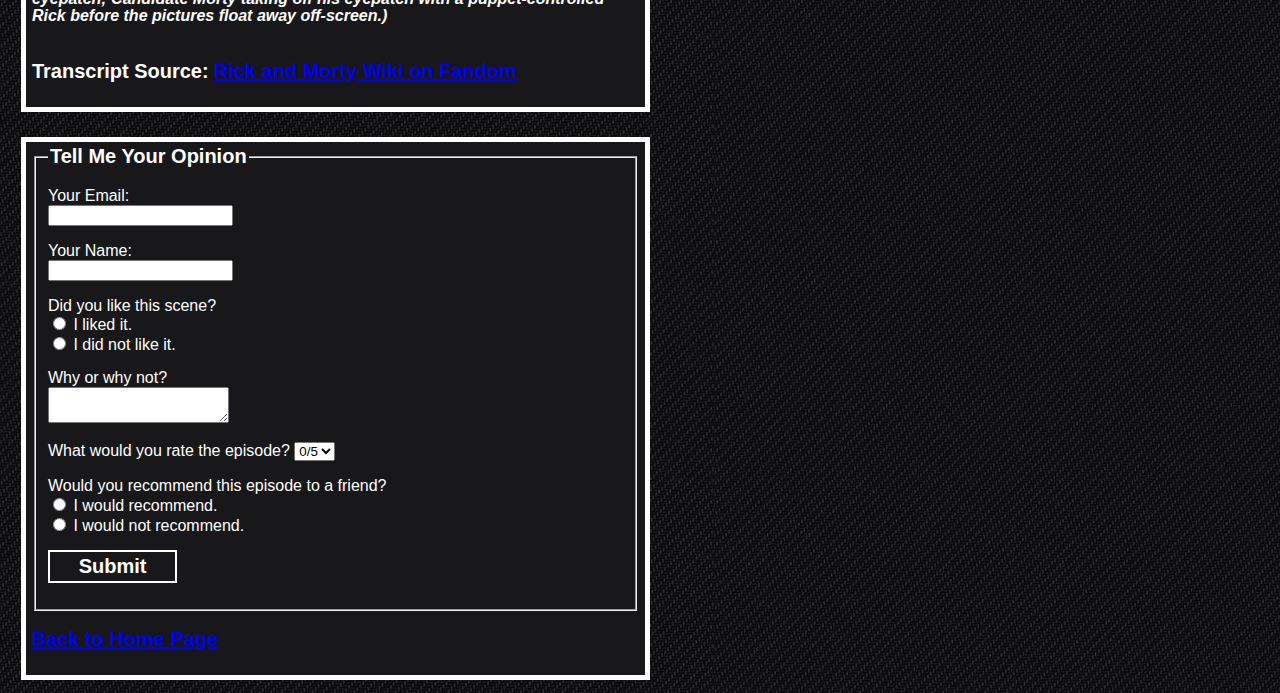
<file: COMM362/page4.html>
<!DOCTYPE html>

<html>
    <head>
        <!-- Website Metadata -->
        <meta charset="UTF-8">
        <meta name="keywords" content="Rick,Morty,Citadel,Evil,Takeover,Tales,From,Dark">
        <meta name="description" content="Covers the scene from Rick and Morty Season 3 Episode 7, &quot;The Ricklantis Mixup&quot;, where Evil Morty wins the election and takes over the Citadel of Ricks.">
        <title>Evil Morty's Takeover</title>
        
        <!-- Link to the Style Sheet -->
        <link rel="stylesheet" type="text/css" href="style2.css">
    </head>
    <body>
        <!-- Main Heading, Scene Title -->
        <div class="page-header">
            <h1 class="scene-title">Evil Morty's Takeover</h1>
        </div>
        
        <!-- Episode Title -->
        <p class="episode-info">Rick and Morty: Season 3 Episode 7 &quot;The Ricklantis Mixup&quot;</p>
        
        <!-- Transcript -->
        <div class="transcript"> 
            <p class="transcript-titles">Scene Transcript:<hr></p>
            
            <p>
            <div class="transcript-scene">[Trans. Shadow Council of Ricks Hall]</div> <br>

            <div class="transcript-scene">(Rick D. Sanchez III arrives to take his seat next to Steve Jobs Rick.)</div> <br>

            <div class="transcript-speaker">Rick D. Sanchez III:</div> Sorry I'm late, Mr. President. Had a little crisis at work. <br><br>

            <div class="transcript-speaker">Steve Jobs Rick:</div> Worth it! <div class="transcript-action">*Eats Simple Rick wafer cookie; Sees President Morty having a haircut with Barber Rick*</div> <br><br>

            <div class="transcript-speaker">President Morty:</div> It's no problem. <div class="transcript-action">*To Barber Rick*</div> Uh, a little more off the top. <div class="transcript-action">*Continues*</div> You were saying, Garment District Rick? <br><br>

            <div class="transcript-speaker">Garment District Rick:</div> We were saying, <div class="transcript-action">*air-quotes*</div> &quot;President Morty,&quot; that we don't care who sits in that seat. A Rick, a Morty, a goddam Jerry, doesn't matter. We've been running the Citadel since before the Council, and you'll find that we're still running it now. <div class="transcript-action">*President Morty turns over holding a mirror*</div> <br><br>

            <div class="transcript-speaker">President Morty:</div> Does he really speak for everyone here? <br><br>

            <div class="transcript-speaker">Other Ricks:</div> Yeah, yeah. <div class="transcript-action">*President Morty turns back again holding up the mirror*</div> <br>

            <div class="transcript-speaker">President Morty:</div> Well, I think it's important to be clear. Raise your hand if he speaks for you. <br><br>

            <div class="transcript-scene">(Through President Morty's mirror reflection, seven Ricks including Rick D. Sanchez III and Garment District Rick raise their hands for a beat. President Morty snaps his finger and two Officer Ricks euthanise the five Ricks with shock lasers except for Steve Jobs Rick and Good-Looking Rick.)</div> <br>

            <div class="transcript-speaker">Barber Rick:</div> <div class="transcript-action">*Keeping his cool*</div> Is that... enough off the top? <div class="transcript-action">*Three more Officer Ricks enter*</div> <br><br>

            <div class="transcript-speaker">President Morty:</div> I don't know. <div class="transcript-action">*turns over the two remaining Ricks*</div> Is it? <br><br>

            <div class="transcript-speaker">Steve Jobs Rick:</div> <div class="transcript-action">*begging*</div> Yes, yes, yes! Goddamn yes! <br><br>

            <div class="transcript-speaker">Good-Looking Rick:</div> <div class="transcript-action">*begging*</div> Yes, it's great! <br><br>

            <div class="transcript-speaker">President Morty:</div>Good. <br><br>

            <div class="transcript-scene">(President Morty then walks over to pour a glass of brandy as the Officer Ricks and Mortys carry the Rick corpses away. President Morty observes outside the window as he continues his dialogue.)</div> <br>

            <div class="transcript-speaker">President Morty:</div>This seems like a good time for a drink, and a cold, calculated speech with sinister overtones. A speech about politics, about order, brotherhood, power... <br><br>

            <div class="transcript-scene">(Scenes show the new Morty/Rick banners covering the old Rick emblems of a building; Cop Rick putting on his new police badge; Fat, Glasses and Lizard Morty wheelbarrowing Megafruit in their new uniforms; Officer Ricks dragging the remaining dead Ricks into airlock pods. Cut back to President Morty.)</div> <br>

            <div class="transcript-speaker">President Morty:</div>But speeches are for campaigning. *looks into his glass of brandy and gives a sinister expression* Now... is the time for action. <br><br>

            <div class="transcript-scene">[Trans. Ext. Airlock Outside the Citadel]</div> <br>

            <div class="transcript-scene">(Four dead Ricks, including Rick D. Sanchez III and Garment District Rick, are chucked out of the airlock. &quot;For the Damaged Coda&quot; plays in the background as the scene zooms out revealing dozens of dead Ricks and Mortys floating in space including Cop Morty, Big Morty, Investigator Rick and Campaign Manager Morty. The floating documents shows pictures of a Morty with an eyepatch; Candidate Morty taking off his eyepatch with a puppet-controlled Rick before the pictures float away off-screen.)</div> <br>
            </p>
        
            <p class="transcript-titles">Transcript Source: 
            <a href="https://rickandmorty.fandom.com/wiki/Tales_From_the_Citadel/Transcript">Rick and Morty Wiki on Fandom</a>
            </p>
        </div>
        
        <!-- Episode Clip -->
        <div class="video-wrapper">
            <iframe width="560" height="315" src="https://www.youtube.com/embed/0KnkiozC6o4" frameborder="0" allow="accelerometer; autoplay; encrypted-media; gyroscope; picture-in-picture" allowfullscreen></iframe>
        </div>
        
        <!-- Scene Image -->
        <div class="image-wrapper">
            <img src="evil-morty-takeover.PNG" alt="Evil Morty reflects on his new rule.">   
        </div>
        
        <!-- Mini-Survey and Home Page Link -->
        <div class="more">
            <form action="http://www.umich.edu/cgi-bin/htmail/oaansari@umich.edu" method="POST">
                <fieldset>
                    <legend id="survey-title">Tell Me Your Opinion</legend>
                    <p>
                        <label for="from">Your Email:</label><br>
                        <input type="text" name="from" id="from">
                    </p>
                    <p>
                        <input type="hidden" name="subject" value="Viewer Opinion on Evil Morty Takeover">
                        <label for="name">Your Name:</label><br>
                        <input type="text" name="body" id="name">
                    </p>
                    <p>
                        <label for="Liked">Did you like this scene?</label><br>
                        <input type="radio" name="Liked" id="liked-yes" value="Yes" required>
                        <label for="liked-yes">I liked it.</label><br>
                        <input type="radio" name="Liked" id="liked-no" value="No" required>
                        <label for="liked-no">I did not like it.</label>
                    </p>
                    <p> 
                        <label for="explanation">Why or why not?</label><br>
                        <textarea name="Explanation" id="explanation"></textarea>
                    </p>
                    <p>
                        <label for="rating">What would you rate the episode? </label>
                        <select name="Rating" id="rating">
                            <option value="0/5">0/5</option>
                            <option value="1/5">1/5</option>
                            <option value="2/5">2/5</option>
                            <option value="3/5">3/5</option>
                            <option value="4/5">4/5</option>
                            <option value="5/5">5/5</option>
                        </select>
                    </p>
                    <p>
                        <label for="Recommend">Would you recommend this episode to a friend?</label><br>
                        <input type="radio" name="Recommend" id="recommend-yes" value="Yes" required>
                        <label for="recommend-yes">I would recommend.</label><br>
                        <input type="radio" name="Recommend" id="recommend-no" value="No" required>
                        <label for="recommend-no">I would not recommend.</label>
                    </p>
                    <p><input type="hidden" name="successURL"/></p>
                    <p><input type="hidden" name="This input is hidden." value="Awesome!"></p>
                    <p><input id="submit" type="submit" value="Submit"></p>
                </fieldset>
                
                <p id="home-page-link"><a href="index.html">Back to Home Page</a></p>
            </form>
        </div>
    </body>
</html>
</file>
<file: COMM362/style1.css>
/* Defines the style properties for the h1 header tag */
h1
{
    font-size: 30px;
    color: red;
    text-align: center;
    font-family: Arial, Helvetica, sans-serif;
}

/* Defines the style properties for the body tag */
body
{
    font-size: 1.5em;
    text-align: left;
    color: #330000;
    text-indent: 50px;
    font-family: Arial, Helvetica, sans-serif;
}

/* Defines the style properties for the first paragraph id */
#firstparagraph
{
    font-size: 1.5em;
    color: #000000;
    background-color: #FF8F8F;
    text-align: right;
    text-transform: uppercase;
}

/* Defines the style properties for the important box class */
.importantbox
{
    font-size: 18px;
    width: 50%;
    margin: 30px;
    padding: 10px;
    background-color: #FF8F8F;
    float: left;
    color: #000000;
    border-style: solid;
    border-width: 5px;
}
</file>
<file: COMM362/style2.css>
/* Defines the style properties for the h1 header tag */
h1
{
    font-size: 4em;
    font-weight: bold;
    font-family: Arial, Helvetica, sans-serif;
    color: white;
    text-align: center;
}

/* Defines the style properties for the body tag */
body 
{
    background-image: url("background-texture.jpg");
    font-family: Arial, Helvetica, sans-serif;
}

hr
{
    margin-top: -1%;
    margin-bottom: 1%;
}

/* Defines the style properties for the page-header class */
.page-header
{
    width: 96.55%;
    margin: 1%;
    padding: 0.5%;
    float: middle;
    color: black;
    background-color: #18181A;
    border-color: white;
    border-style: solid;
    border-width: 5px;
    line-height: 40%;
}

/* Defines the style properties for the episode-info class */
.episode-info
{
    font-size: 1.5em;
    font-weight: bold;
    width: 96.55%;
    margin: 1%;
    padding: 0.5%;
    float: middle;
    color: white;
    background-color: #18181A;
    border-color: white;
    border-style: solid;
    border-width: 5px;
    line-height: 80%;
}

/* Defines the style properties for the transcript class */
.transcript
{
    font-size: 1em;
    top: 4%;
    width: 48%;
    margin: 1%;
    padding: 0.5%;
    color: white;
    background-color: #18181A;
    border-color: white;
    border-style: solid;
    border-width: 5px;
    float: left;
    line-height: 110%;
}

/* Defines the style properties for the transcript-titles class */
.transcript-titles
{
    font-size: 1.25em;
    font-weight: bold;
}

/* Defines the style properties for the transcript-scene class */
.transcript-scene
{
    font-weight: bold;
    font-style: italic;
}

/* Defines the style properties for the transcript-speaker class */
.transcript-speaker
{
    font-weight: bold;
}

/* Defines the style properties for the transcript-action class */
.transcript-action
{
    display: inline-block;
    font-style: italic;
}

/* Defines the style properties for the video-wrapper class */
.video-wrapper
{
	position: relative;
	padding-bottom: 27.4%; /* 16:9 */
	padding-top: 0.5%;
	height: 0;
}

/* Defines the style properties for the video-wrapper iframe attribute */
.video-wrapper iframe
{
	position: absolute;
	top: 3.6%;
	left: 52%;
	width: 46.55%;
	height: 94%;
    border-color: white;
    border-style: solid;
    border-width: 5px;
}

/* Defines the style properties for the image-wrapper class */
.image-wrapper
{
    position: relative;
	padding-bottom: 27.4%; /* 16:9 */
	padding-top: 0.5%;
	height: 0;
}

/* Defines the style properties for the image-wrapper img attribute */
.image-wrapper img
{
    position: absolute;
	top: 5.4%;
	left: 52%;
	width: 46.55%;
	height: 94%;
    border-color: white;
    border-style: solid;
    border-width: 5px;
}

/* Defines the style properties for the more class */
.more
{
    font-size: 1em;
    top: 4%;
    width: 48%;
    margin: 1%;
    padding: 0.5%;
    color: white;
    background-color: #18181A;
    border-color: white;
    border-style: solid;
    border-width: 5px;
    float: left;
    line-height: 110%;
}

/* Defines the style properties for the survey-title id */
#survey-title
{
    font-size: 1.25em;
    font-weight: bold;
}

/* Defines the style properties for the submit id */
#submit
{
    background-color: #18181A;
    border: 2.5px solid white;
    color: white;
    padding: 0.5% 5%;
    text-align: center;
    text-decoration: none;
    display: inline-block;
    font-size: 1.25em;
    font-weight: bold;
}

/* Defines the style properties for the home-page-link id */
#home-page-link
{
    font-size: 1.25em;
    font-weight: bold;
    color: white;
}
</file>
